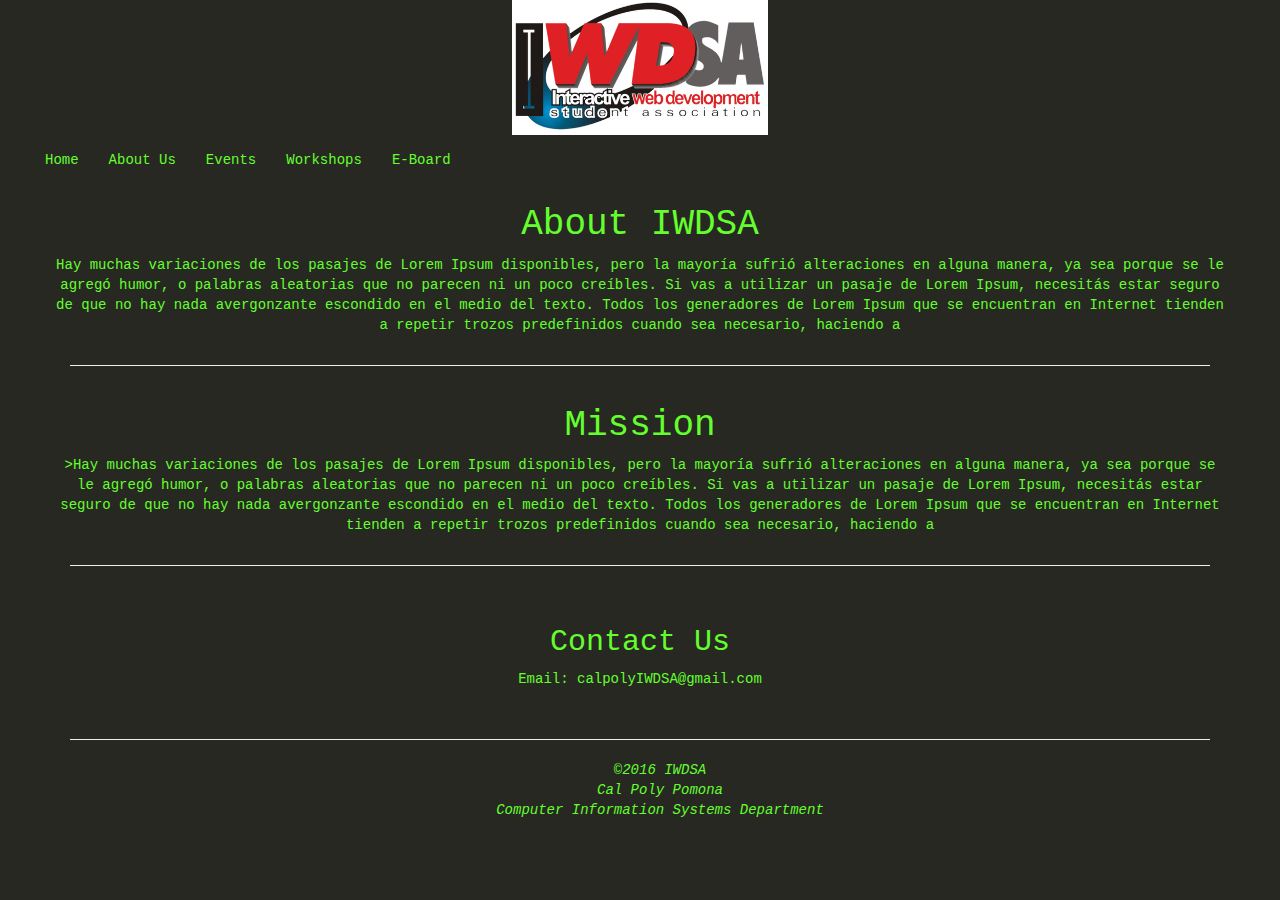
<file: aboutUs.html>
<!DOCTYPE html>
<html>
<head>
	<link rel="stylesheet" href="http://maxcdn.bootstrapcdn.com/bootstrap/3.3.6/css/bootstrap.min.css">
    <link rel="stylesheet" href="stylesheets/main.css">
    <title>IWDSA</title>
</head>
    <body>
        <div class="container-fluid">
        <div class="row" id="top-area">
            <a href="index.html"><img class="img-responsive center" src="images/IWDSA Logo.png"></a>
        </div>
        <!--Nav Bar class -->
        <nav>  
            <div class="container-fluid">
                <ul class="nav navbar-nav">
                    <li><a href="index.html">Home</a></li>
                    <li class="active"><a href="aboutUs.html">About Us</a></li>  
                    <li><a href="events.html">Events</a></li>
                    <li><a href="workshops.html">Workshops</a></li>
                    <li><a href="eBoard.html">E-Board</a></li>
                </ul>
            </div>
        </nav>
        </div>

        <div class="text-center container">
        <div class="row" >
        <h1>About IWDSA</h1>
	
        <p>Hay muchas variaciones de los pasajes de Lorem Ipsum disponibles, pero la mayoría sufrió alteraciones en alguna manera, ya sea porque se le agregó humor, o palabras aleatorias que no parecen ni un poco creíbles. Si vas a utilizar un pasaje de Lorem Ipsum, necesitás estar seguro de que no hay nada avergonzante escondido en el medio del texto. Todos los generadores de Lorem Ipsum que se encuentran en Internet tienden a repetir trozos predefinidos cuando sea necesario, haciendo a</p>
        </div>
		<hr>
        <div class="row">
        <h1>Mission</h1>
        <p>>Hay muchas variaciones de los pasajes de Lorem Ipsum disponibles, pero la mayoría sufrió alteraciones en alguna manera, ya sea porque se le agregó humor, o palabras aleatorias que no parecen ni un poco creíbles. Si vas a utilizar un pasaje de Lorem Ipsum, necesitás estar seguro de que no hay nada avergonzante escondido en el medio del texto. Todos los generadores de Lorem Ipsum que se encuentran en Internet tienden a repetir trozos predefinidos cuando sea necesario, haciendo a</p>
        </div>
		<hr>
        <row class="row">
            <!--IWDSA contact Info-->
        <h2>Contact Us</h2>
        <p>Email: calpolyIWDSA@gmail.com</p></row>
        <hr>
		</div>
		
        
        <footer>
       <footer>
		<div class="footer">
            <ul>
                <li><i>&copy;2016 IWDSA</i></li>
                <li><a href="http://www.cpp.edu/"><i>Cal Poly Pomona</i></a></li>
                <li><a href="https://www.cpp.edu/~cba/computer-information-systems/"><i>Computer Information Systems Department</i></a></li>
            </ul>
		</div>
    </footer>
        </footer>
    
    </body>
</html>
</file>
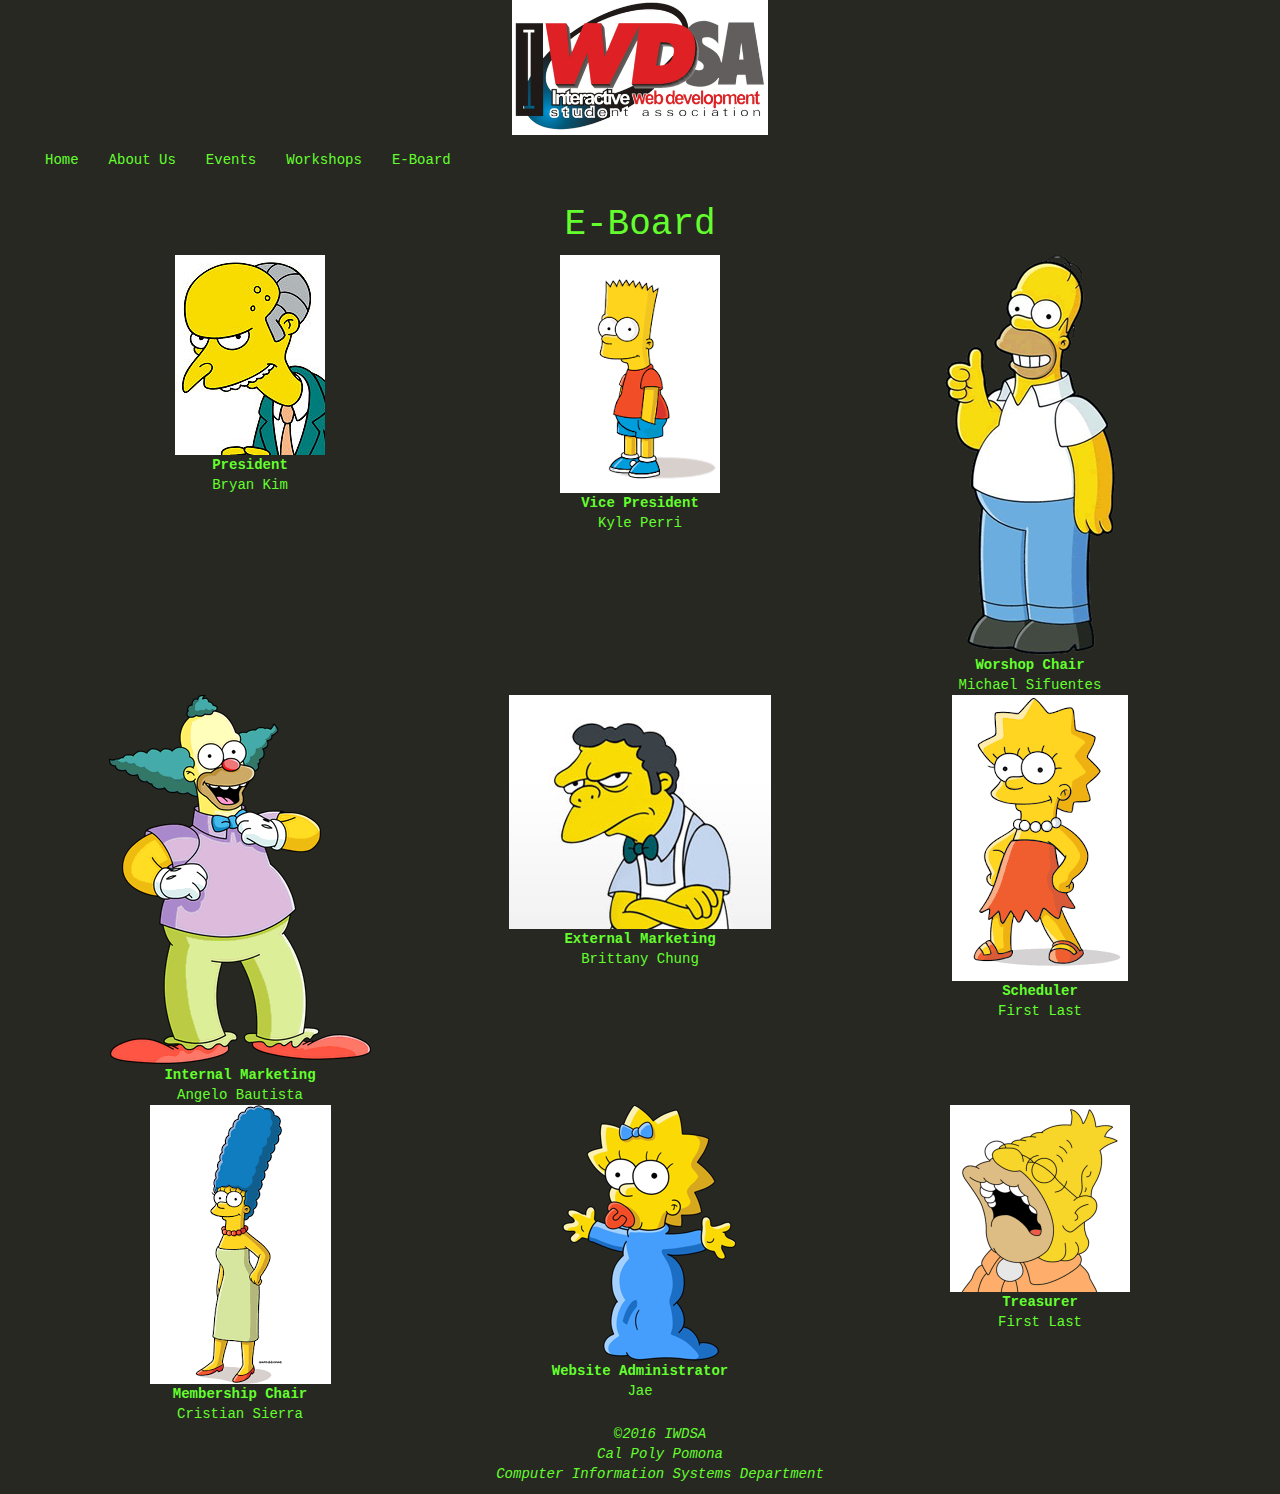
<file: eBoard.html>
<!DOCTYPE html>
<html lang="en">
<head>
	<link rel="stylesheet" href="http://maxcdn.bootstrapcdn.com/bootstrap/3.3.6/css/bootstrap.min.css">
    <link rel="stylesheet" href="stylesheets/main.css">
    <title>IWDSA</title>
</head>
    <body>
        <div class="container-fluid">
        <div class="row" id="top-area">
            <a href="index.html"><img class="img-responsive center" src="images/IWDSA Logo.png"></a>
            </div>
        <!--Nav Bar class -->
        <nav>
            <div class="container-fluid">
                <ul class="nav navbar-nav">
                    <li><a href="index.html">Home</a></li>
                    <li><a href="aboutUs.html">About Us</a></li>  
                    <li><a href="events.html">Events</a></li>
                    <li><a href="workshops.html">Workshops</a></li>
                    <li class="active"><a href="eBoard.html">E-Board</a></li>
                </ul>
            </div>
        </nav>
        </div>
    <h1 class="text-center">E-Board</h1>
	<!--table of contents -->
        <div class="container text-center">
            <div class="row">
                <div class="col-md-4">
                    <figure><img src="images/mr__burns.jpg"></figure>
                    <figcaption><b>President</b><br>Bryan Kim</figcaption></div>
                <div class="col-md-4">
                    <figure><img src="images/Bart.png"></figure>
                    <figcaption><b>Vice President</b><br>Kyle Perri</figcaption></div>
				<div class="col-md-4">
                    <figure><img src="images/Homer.png"></figure>
                    <figcaption><b>Worshop Chair</b><br>Michael Sifuentes</figcaption></div>


                <div class="row">
                <div class="col-md-4">
                    <figure><img src="images/Krusty.png"></figure>
                    <figcaption><b>Internal Marketing</b><br>Angelo Bautista</figcaption></div>
                    <div class="col-md-4">
                    <figure><img src="images/moe.jpg"></figure>
                    <figcaption><b>External Marketing</b><br>Brittany Chung</figcaption></div>
                    <div class="col-md-4">
                    <figure><img src="images/Lisa.png"></figure>
                    <figcaption><b>Scheduler</b><br>First Last</figcaption></div>
                
            </div>
            <div class="row">
                            <div class="col-md-4">
                    <figure><img src="images/Marge.png"></figure>
                    <figcaption><b>Membership Chair</b><br>Cristian Sierra</figcaption></div>
                <div class="col-md-4">
                    <figure><img src="images/Maggie.png"></figure>
                    <figcaption><b>Website Administrator</b><br>Jae</figcaption></div>
                <div class="col-md-4">
                    <figure><img src="images/Abe.png"></figure>
                    <figcaption><b>Treasurer</b><br>First Last</figcaption></div>
                </div>
            </div>
        </div>
            
         <footer>
		<div class="footer">
            <ul>
                <li><i>&copy;2016 IWDSA</i></li>
                <li><a href="http://www.cpp.edu/"><i>Cal Poly Pomona</i></a></li>
                <li><a href="https://www.cpp.edu/~cba/computer-information-systems/"><i>Computer Information Systems Department</i></a></li>
            </ul>
		</div>
    </footer>
    
    </body>
</html>
</file>
<file: stylesheets/main.css>
body {
    background-color: #272822;
    font-family: "Courier New";
    color: #64FE2E 
}

a {
    color: #64FE2E;
}

.center-maker {
    position: absolute;
    top: 50%;
    left: 50%;
    transform: translate(-50%, -50%);
}

.center {
    margin-left: auto;
    margin-right: auto;
}

.instagram {
    width: 50px;
}

.footer ul li{
	text-align: center;
	list-style: none;
}
</file>
